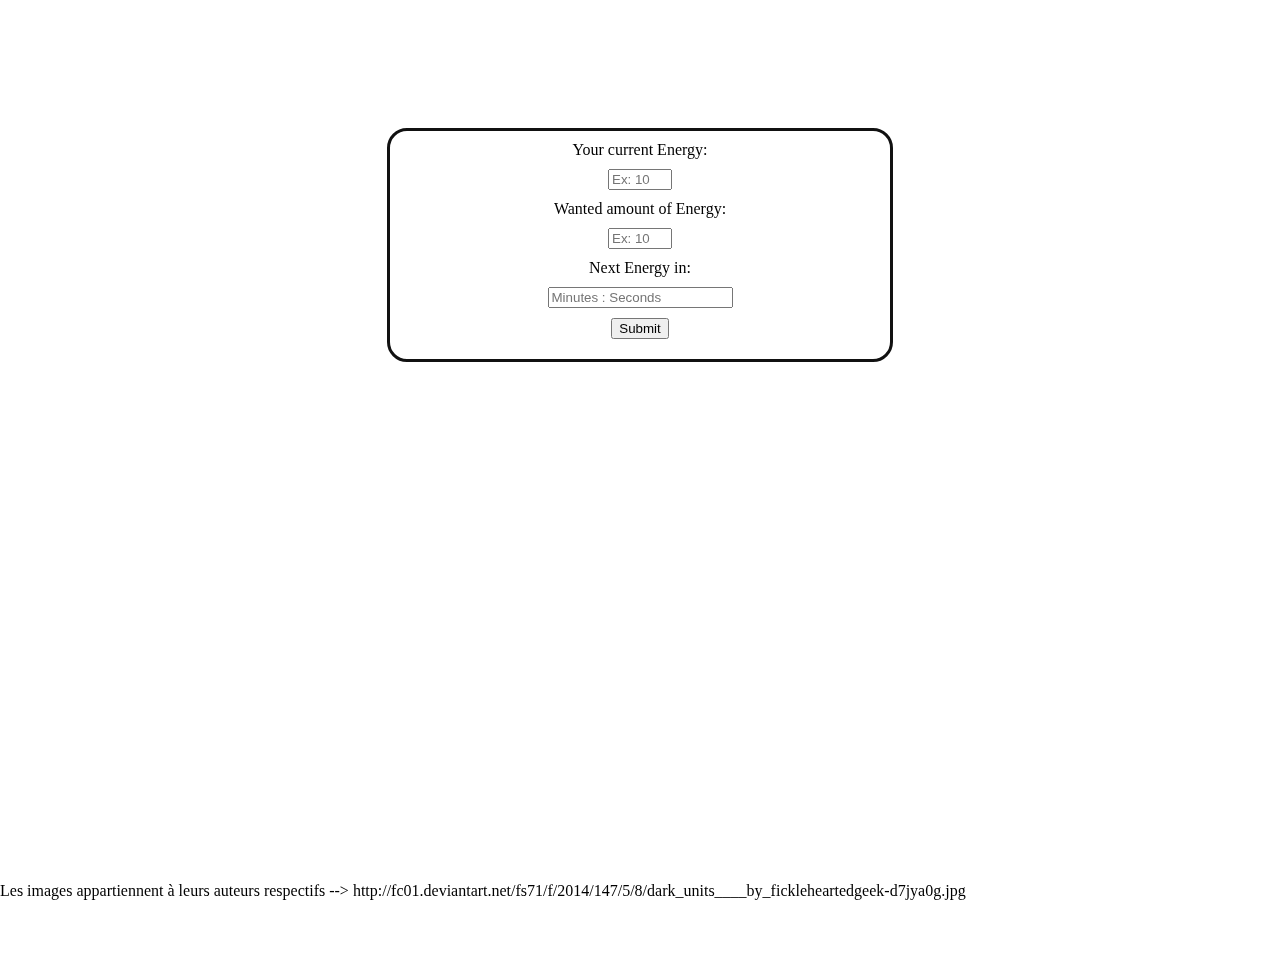
<file: brave-frontier-calculator/index.html>
<!DOCTYPE HTML>
<html>
<head>
  <title>Brave Frontier Calculator</title>
  <link rel="stylesheet" href="style/style.css" />
  <meta charset="UTF-8" />
</head>
<body>

<div class="container">
  <label for="energy" id="label_energy">Your current Energy:</label>
    <input type="number" name="energy" placeholder="Ex: 10" min="0" max="500" id="energy"/>
  <label for="wanted_energy" id="label_wanted_energy">Wanted amount of Energy:</label>
    <input type="number" name="wanted_energy" placeholder="Ex: 10" min="0" max="500" id="wanted_energy"/>
  <label for="next_energy" id="label_next_energy">Next Energy in:</label>
    <input type="text" name="next_energy" placeholder="Minutes : Seconds" id="next_energy"/>
  <input type="submit" id="submit_energy">
</div>

<footer>
  Les images appartiennent à leurs auteurs respectifs -->
  <span class="imgUrl"></span>
</footer>
<script type="text/javascript" src="js/jquery-1.10.2.min.js"></script>
<script type="text/javascript" src="js/jquery.countdown/jquery.countdown.min.js"></script>
<script type="text/javascript" src="js/main.min.js"></script>
<script type="text/javascript" src="http://guillaume-lunik.fr/googleAnalytics.js"></script>
</body>
</html>
</file>
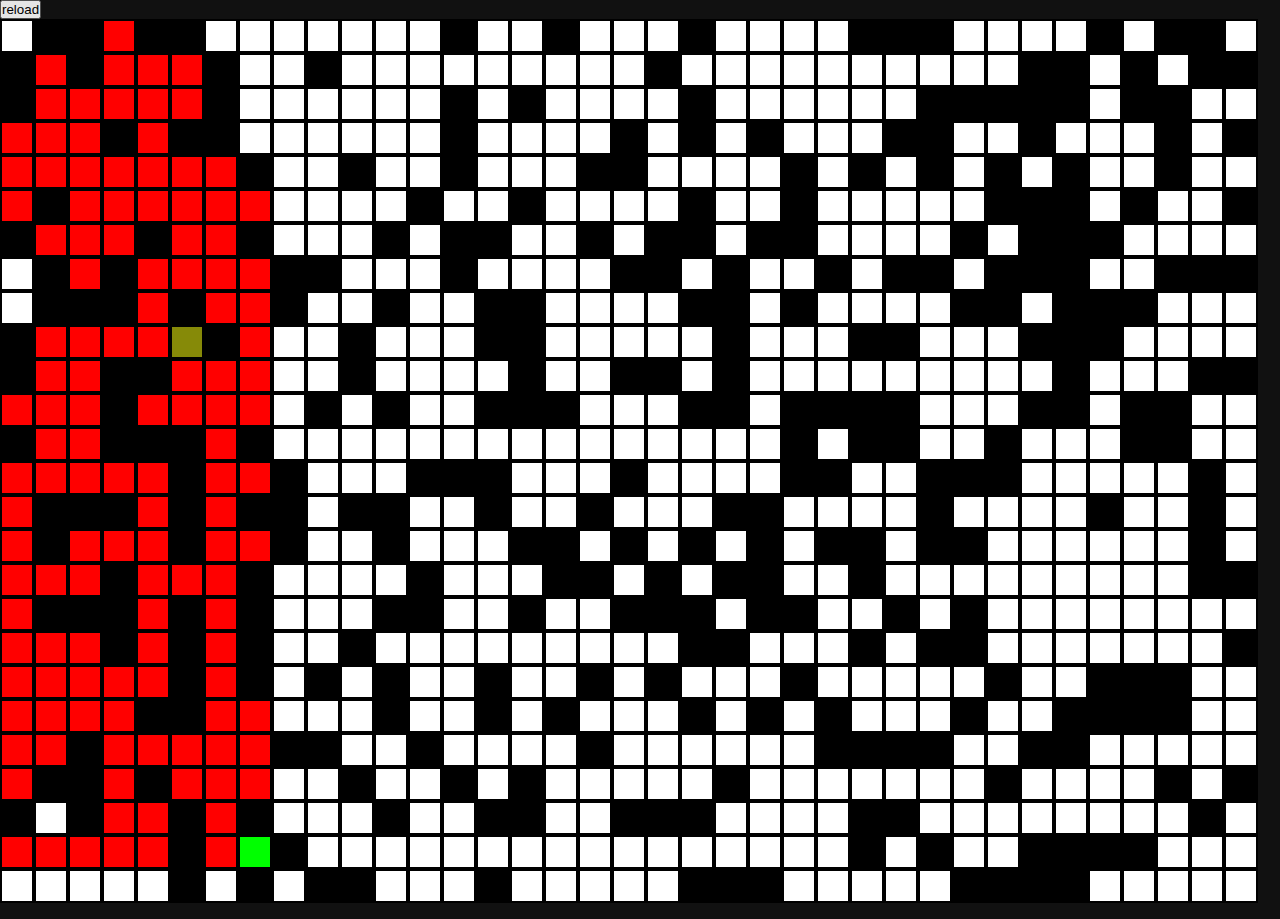
<file: path-finder/index.html>
<!DOCTYPE HTML>
<html>
  <head>
    <meta charset="UTF-8">
    <title>Path Finder</title>
    <link rel="stylesheet" href="css/style.css" />
    <script type="text/javascript" src="js/jquery-1.11.2.min.js"></script>
    <script type="text/javascript" src="http://guillaume-lunik.fr/googleAnalytics.js"></script>
  </head>
  <body>
    <div class="menu">
      <input type="submit" value="reload" class="butReload"/>
    </div>
    <div class="container"></div>
    <script type="text/javascript" src="js/main.js"></script>
  </body>
</html>
</file>
<file: brave-frontier-calculator/style/style.css>
html{
background: url(http://i.stack.imgur.com/IehB7.png);
    height: 100%;
}

body{
    margin: 0px;
    width: 100%;
    height: 100%;
    padding-top: 5%;
    border:none;
    overflow: hidden;
    background-image: url();
    background-size: cover;
    background-position: center;
    background-repeat: no-repeat;
}

.date{
    display: none;
}

.header{
    width: 100%;
    height:200px;
}

.container{
    z-index: 100;
    width: 500px;

    margin:auto;
    margin-top: 5%;
    padding-bottom: 20px;

    text-align: center;

    background-color: rgba(255,255,255,0.8);
    border: 3px solid #111;
    border-radius: 20px;
}

.timer{
    height: 40px;
    marin: 0 auto;
    overflow: hidden;
    margin-left: 125px;
    margin-right: 135px;
    background: #000;

    border-radius: 5px;
    text-align: center;
}

.cntDigit{
    height: 400px;
    width: 30px;
    float: left;
    background: url(../images/digits.png);
}

.timer-wrap span{
    width: 57px;
    display: inline-block;
    font-size: 14px;
    text-align: center;
}

label, input{
    display: block;
    margin:auto;
    margin-top: 10px;
}

label.erreur{
    color: red;
    font-weight: bold;
}

label.ok{
    color: none;
    font-weight: normal;
}

footer{
    position: fixed;
    bottom: 0px;
    z-index: -1;
}
</file>
<file: path-finder/css/style.css>
*{
    margin: 0px;
    padding: 0px;
}

html,body{
    width: 100%;
    height: 100%;

    background: #111;

    line-height: 0px;
}

.container{
    width: 100%;
    height: 100%;
}
.Case{
    display: inline-block;

    width: 30px;
    height: 30px;

    background: #FFF;

    border: 2px solid #000;

    cursor: pointer;
}
</file>
